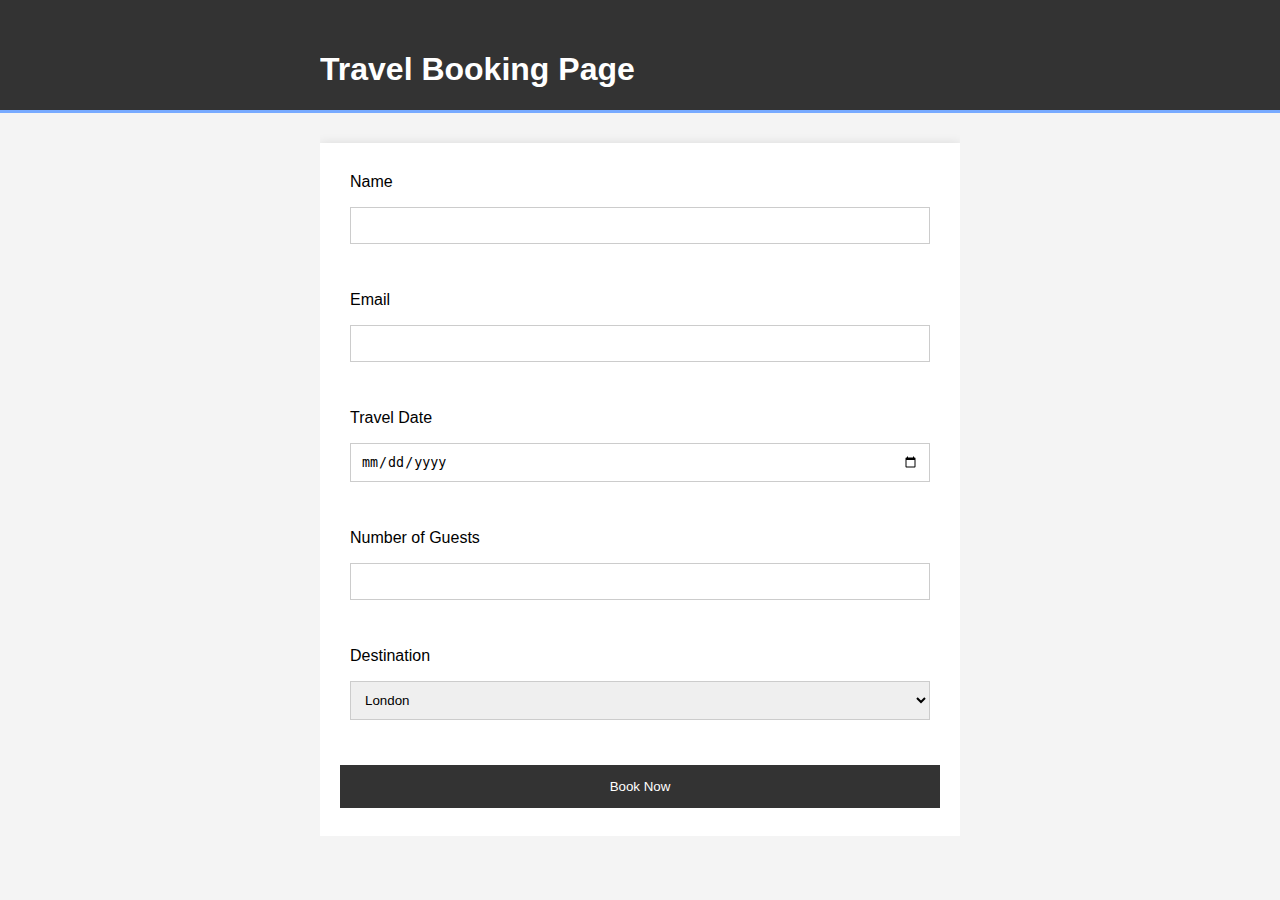
<file: booking.html>
<!DOCTYPE html>
<html lang="en">

<head>
    <meta charset="UTF-8">
    <meta name="viewport" content="width=device-width, initial-scale=1.0">
    <title>Travel Booking Page</title>
    <style>
        body {
            font-family: Arial, sans-serif;
            background-color: #f4f4f4;
            margin: 0;
            padding: 0;
        }

        .container {
            width: 50%;
            margin: auto;
            overflow: hidden;
        }

        header {
            background: #333;
            color: #fff;
            padding-top: 30px;
            min-height: 70px;
            border-bottom: #77aaff 3px solid;
        }

        header a {
            color: #fff;
            text-decoration: none;
            text-transform: uppercase;
            font-size: 16px;
        }

        form {
            background: #fff;
            padding: 20px;
            margin-top: 30px;
            box-shadow: 0 0 10px rgba(0, 0, 0, 0.1);
        }

        form div {
            margin-bottom: 15px;
            padding: 10px;
        }

        form label {
            margin-bottom: 10px;
            display: block;
        }

        form input[type="text"],
        form input[type="email"],
        form input[type="date"],
        form input[type="number"] {
            width: 100%;
            padding: 10px;
            margin: 6px 0 12px 0;
            display: inline-block;
            border: 1px solid #ccc;
            box-sizing: border-box;
        }

        form select {
            width: 100%;
            padding: 10px;
            margin: 6px 0 12px 0;
            display: inline-block;
            border: 1px solid #ccc;
            box-sizing: border-box;
        }

        form button {
            background-color: #333;
            color: white;
            padding: 14px 20px;
            margin: 8px 0;
            border: none;
            cursor: pointer;
            width: 100%;
        }

        form button:hover {
            opacity: 0.8;
        }
    </style>
</head>

<body>
    <header>
        <div class="container">
            <h1>Travel Booking Page</h1>
        </div>
    </header>
    <div class="container">
        <form action="/submit_booking" method="post">
            <div>
                <label for="name">Name</label>
                <input type="text" id="name" name="name" required>
            </div>
            <div>
                <label for="email">Email</label>
                <input type="email" id="email" name="email" required>
            </div>
            <div>
                <label for="date">Travel Date</label>
                <input type="date" id="date" name="date" required>
            </div>
            <div>
                <label for="guests">Number of Guests</label>
                <input type="number" id="guests" name="guests" required>
            </div>
            <div>
                <label for="destination">Destination</label>
                <select id="destination" name="destination" required>
                    <option value="london">London</option>
                    <option value="paris">Paris</option>
                    <option value="newyork">New York</option>
                    <option value="tokyo">Tokyo</option>
                </select>
            </div>
            <button type="submit">Book Now</button>
        </form>
    </div>
</body>

</html>
</file>
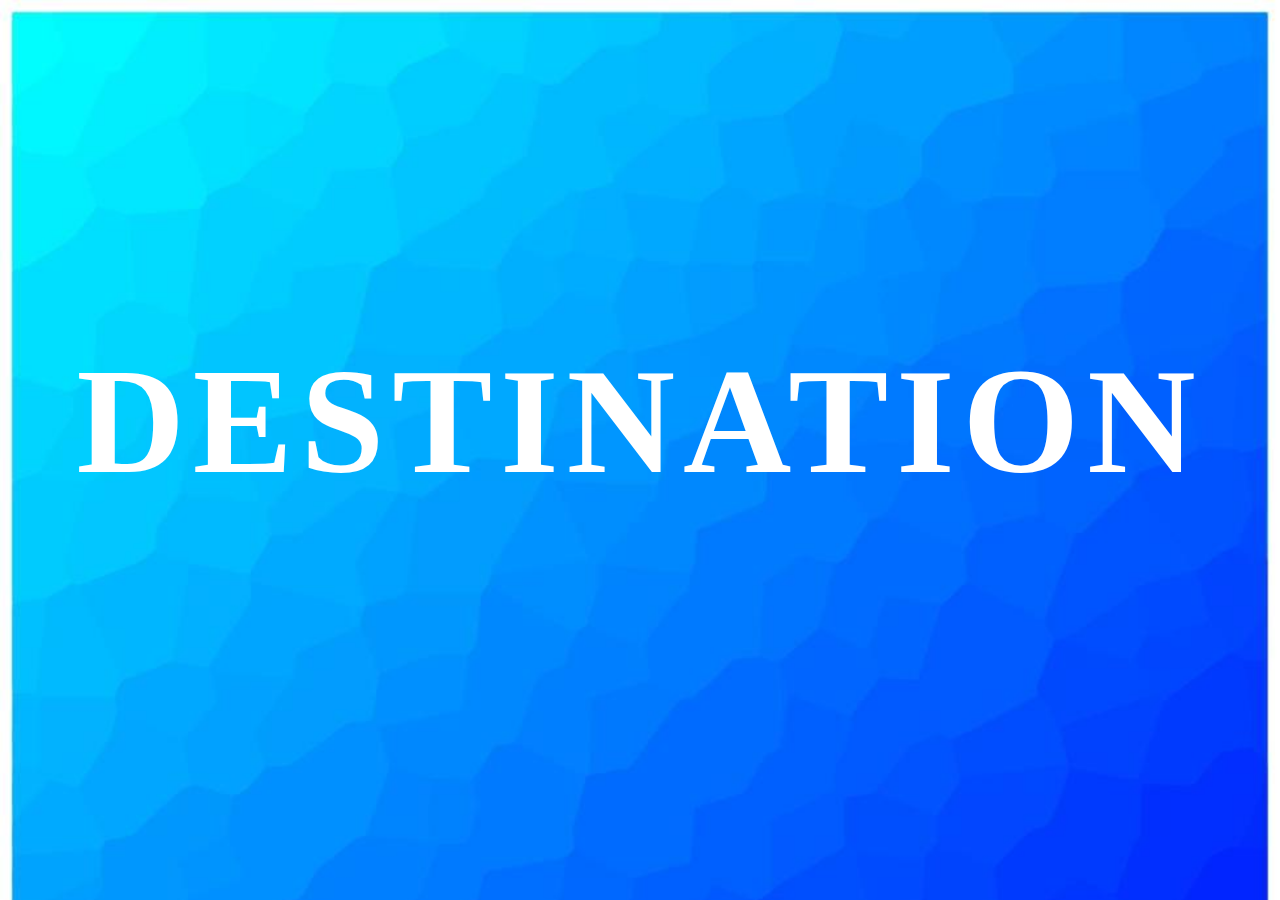
<file: Preloading.html>
<!DOCTYPE html>
<html lang="en">
<head>
    <meta charset="UTF-8">
    <meta name="viewport" content="width=device-width, initial-scale=1.0">
    <title>Destination</title>
    <link rel="stylesheet" href="Preloading.css">
</head>
<body>
    <div class="container">
        <span class="text1">Destination</span>
        <h4 class="text2"><i>"Visit the Wonders!"</i></h4>
    </div>
    
     <script>
    // Redirect to home page after 4 seconds
    setTimeout(() => {
      window.location.href = "index.html"; // your home page file
    }, 4000);
  </script>

</body>
</html>
</file>
<file: Preloading.css>
* {
    margin: 0;
    padding: 0;
    box-sizing: border-box;
}

body {
    background-image: url(preloading-bg.jpg);
    background-repeat: no-repeat;
    background-size: cover;
}

.container {
    text-align: center;
    position: absolute;
    top: 50%;
    left: 50%;
    transform: translate(-50%, -50%);
    width: 100%;
}

.container span {
    color: white;
    text-transform: uppercase;
    display: block;
}

.text1 {
    color: white;
    font-size: 150px;
    font-weight: 700;
    letter-spacing: 8px;
    margin-bottom: 25px;
    background: transparent;
    position: relative;
    animation: text 3s 1;
}

.text2 {
    font-size: 30px;
    color: #e8f5f7;
    padding-left: 700px;
    font-family: 'Trebuchet MS', 'Lucida Sans Unicode', 'Lucida Grande', 'Lucida Sans', Arial, sans-serif;
    opacity: 0; 
    animation: delay 1s 1 linear forwards;
    animation-delay: 2.5s; 
    overflow: hidden;
}

@keyframes text {
    0% {
        color: #e8f5f7;
        margin-bottom: -40px;  
    }
    30% {
        letter-spacing: 25px;
        margin-bottom: -40px;
    }
    85% {
        letter-spacing: 8px;
        margin-bottom: -40px;
    }
}

@keyframes delay {
    0% {
        opacity: 0;
    }
    100% {
        opacity: 1.5;
    }
}
</file>
